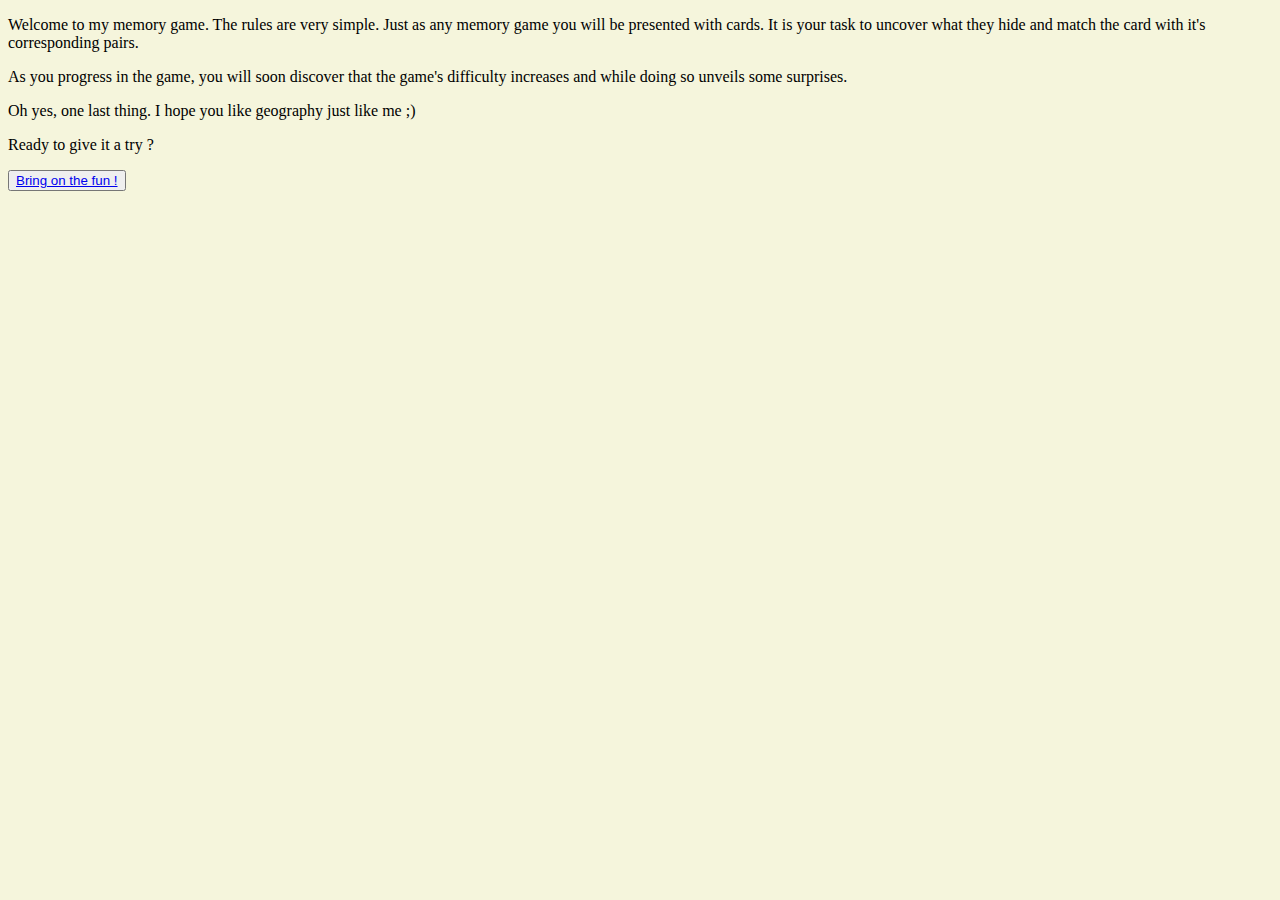
<file: index.html>
<!DOCTYPE html>
<html lang="en">
<head>
  <meta charset="UTF-8">
  <meta http-equiv="X-UA-Compatible" content="IE=edge">
  <meta name="viewport" content="width=device-width, initial-scale=1.0">
  <title>Document</title>
  <link rel="stylesheet" href="./css/style.css">
</head>
<body>
  <div id="main">
    <p>Welcome to my memory game. The rules are very simple. Just as any memory game you will be presented with cards. It is your task to uncover what they hide and match the card with it's corresponding pairs.</p>
    <p>As you progress in the game, you will soon discover that the game's difficulty increases and while doing so unveils some surprises.</p>
    <p>Oh yes, one last thing. I hope you like geography just like me ;)</p>
    <p>Ready to give it a try ?</p>
    <button type="button" id="button"><a href="./game.html">Bring on the fun !</a></button>
  </div>


</body>
</html>
</file>
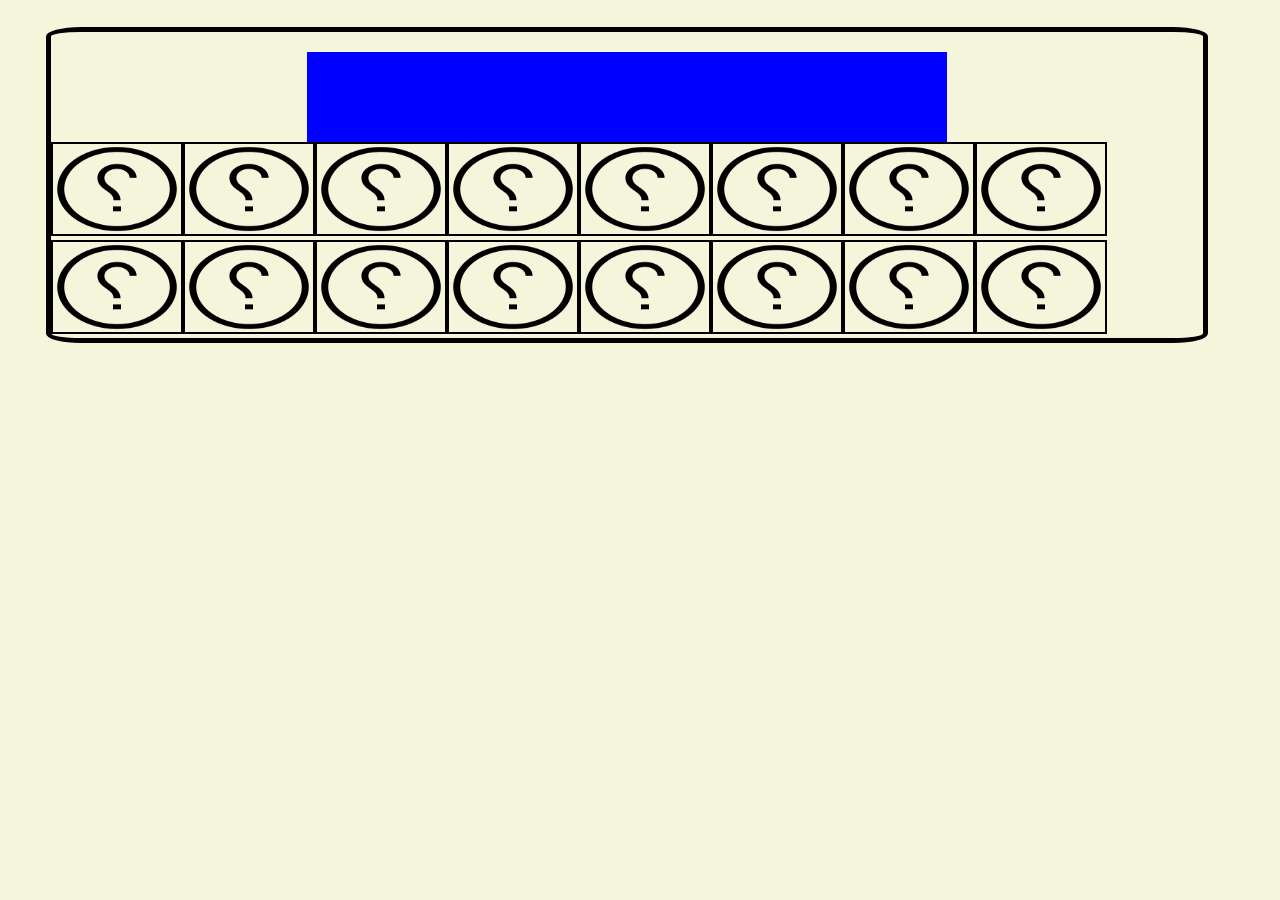
<file: game.html>
<!DOCTYPE html>
<html lang="en">
<head>
    <meta charset="UTF-8">
    <meta http-equiv="X-UA-Compatible" content="IE=edge">
    <meta name="viewport" content="width=device-width, initial-scale=1.0">
    <title>Document</title>
    <link rel="stylesheet" href="./css/style.css" rel="">
</head>
<body>
    <div id="board">
        <div class="timer">
            <p id="timer"></p>
        </div>
    </div>
    <script src="./js/main.js"></script>
</body>
</html>
</file>
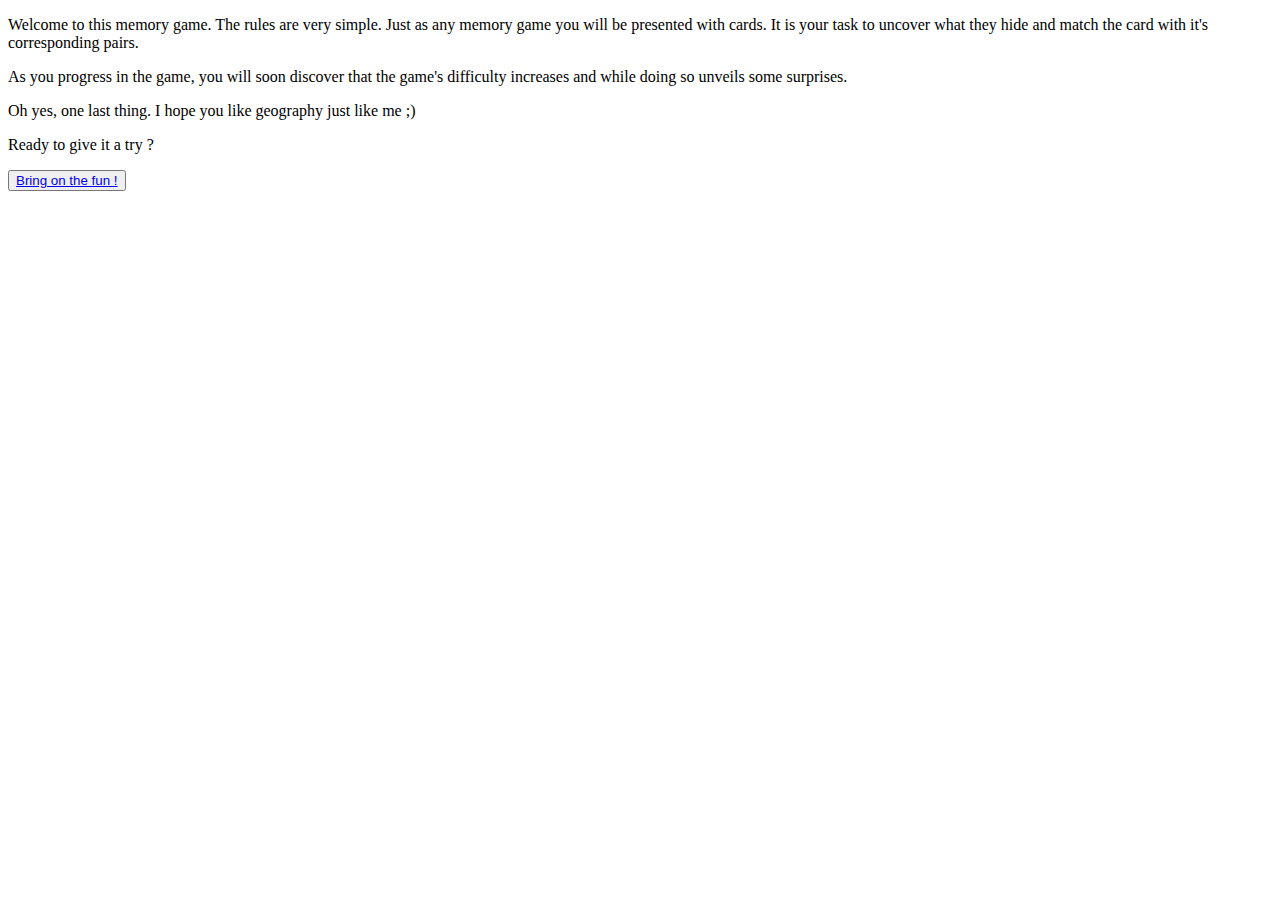
<file: instructions.html>
<!DOCTYPE html>
<html lang="en">
<head>
  <meta charset="UTF-8">
  <meta http-equiv="X-UA-Compatible" content="IE=edge">
  <meta name="viewport" content="width=device-width, initial-scale=1.0">
  <title>Document</title>
</head>
<body>
  <div id="Main">
    <p>Welcome to this memory game. The rules are very simple. Just as any memory game you will be presented with cards. It is your task to uncover what they hide and match the card with it's corresponding pairs.</p>
    <p>As you progress in the game, you will soon discover that the game's difficulty increases and while doing so unveils some surprises.</p>
    <p>Oh yes, one last thing. I hope you like geography just like me ;)</p>
    <p>Ready to give it a try ?</p>
    <button type="button"><a href="https://virgule09.github.io/geography-memory/">Bring on the fun !</a></button>
  </div>


</body>
</html>
</file>
<file: css/style.css>
body {
    background-color: beige;
  }
  
  #board {
    margin-top: 3vh;
    margin-left: 3vw;
    max-height: 90vh;
    max-width: 90vw;
    border: 5px solid black;
    border-radius: 3%;
  }
  
.card {
    transform-style: preserve-3d;
    transform-origin: center right;
    transition: transform 1s;
    display: inline-block;
}

.card.is-flipped {
    transform: translateX(-100%) rotateY(-180deg);
  }

.card--image--back, .card--image--front  {
    width: 10vw;
    height: 10vh;
    border: 2px solid black;
    max-height: 100%;
    max-width: auto;
    transform: rotateY(180deg);
  }

.card--image--back {
    display: block;
}

.card--image--front{
    display: none;
  }

  
.game-over {
    position: relative;
    margin : auto;
    background-color: red;
    max-width: 30vw;
    max-height: 30vh;
  }
  
.win {
    position: relative;
    margin: auto;
    background-color: green;
    max-width: 30vw;
    max-height: 30vh;
  }

  .timer {
    position : relative;
    margin: auto;
    background-color: blue;
    width: 50vw;
    height : 10vh;
    font-size: 20px;
    color: white;
  }
</file>
